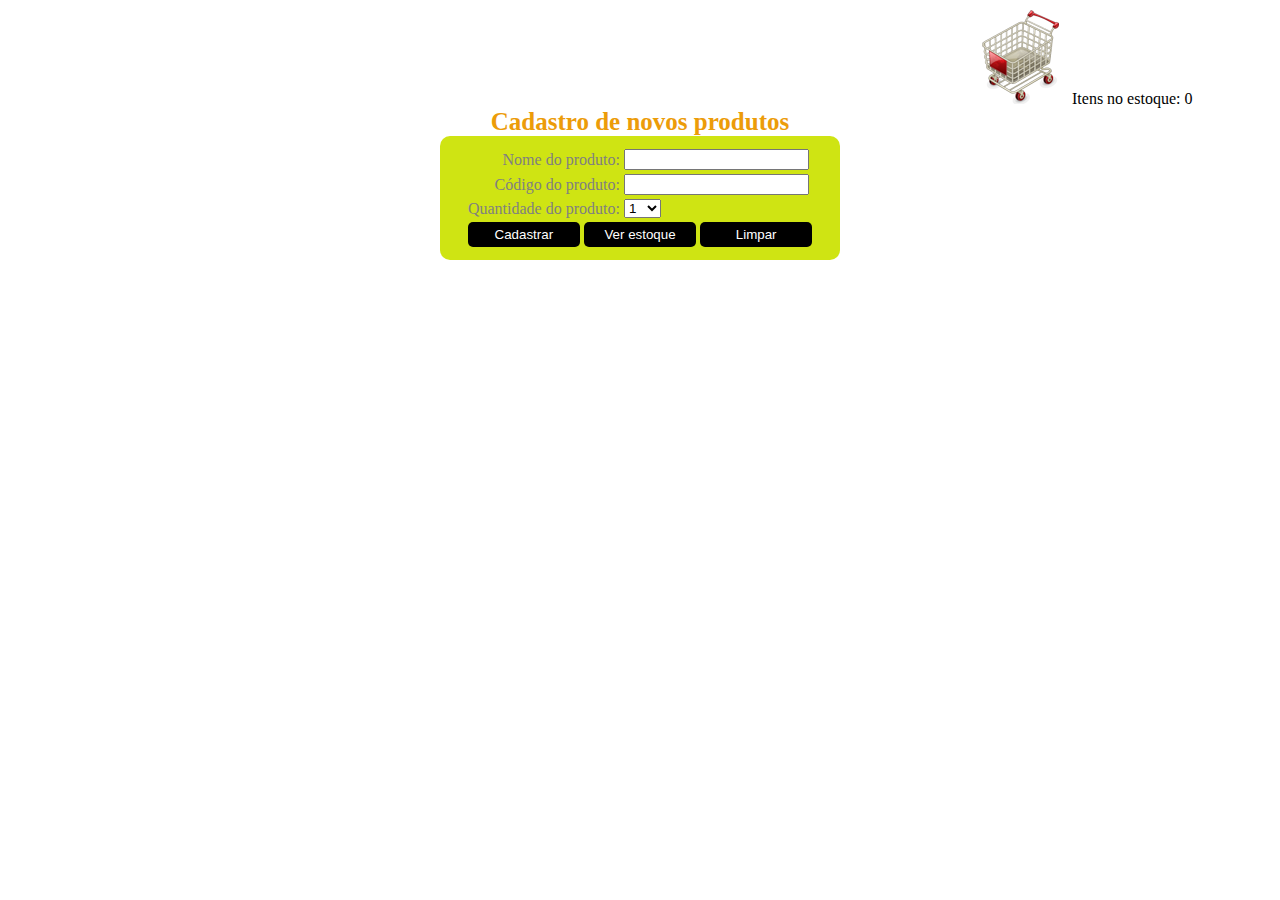
<file: index.html>
<!DOCTYPE html>
<html>
  <head>
    <title>Estoque - Cadastro de novos produtos</title>
    <meta http-equiv="Content-Type" content="text/html; charset=UTF-8" />
    <link rel="stylesheet" href="css/estilos.css" />
    <script src="js/funcoes.js"></script>
  </head>

  <body onload="carregarTotalEstoque('totalEstoque')">
    <!--Carrinho de compras-->
    <div class="carrinho">
      <img src="img/carrinhoCompras.png" />
      <p>Itens no estoque: <span id="totalEstoque">0</span></p>
    </div>

    <!--Formulário: Nome, código e quantidade de produtos-->
    <form>
      <table>
        <caption>
          Cadastro de novos produtos
        </caption>
        <!--Nome do produto-->
        <tr>
          <td class="alinharRotulos">Nome do produto:</td>
          <td><input id="txtNomeProduto" type="text" /></td>
        </tr>
        <!--Código do produto-->
        <tr>
          <td class="alinharRotulos">Código do produto:</td>
          <td><input id="txtCodProduto" type="text" /></td>
        </tr>
        <!--Quantidade do produto-->
        <tr>
          <td class="alinharRotulos">Quantidade do produto:</td>
          <td>
            <select id="qtidadeProduto">
              <option value="1">1</option>
              <option value="2">2</option>
              <option value="3">3</option>
              <option value="4">4</option>
              <option value="5">5</option>
              <option value="6">6</option>
              <option value="7">7</option>
              <option value="8">8</option>
              <option value="9">9</option>
              <option value="10">10</option>
            </select>
          </td>
        </tr>
        <!--Botoes-->
        <tr>
          <td colspan="2" align="center">
            <input
              type="button"
              value="Cadastrar"
              class="alinhaBtns"
              onclick="validarProduto('txtNomeProduto','txtCodProduto','qtidadeProduto')"
            />
            <input
              type="button"
              value="Ver estoque"
              class="alinhaBtns"
              onclick="window.open('verEstoque.html','_self')"
            />
            <input type="reset" value="Limpar" class="alinhaBtns" />
          </td>
        </tr>
      </table>
    </form>
  </body>
</html>
</file>
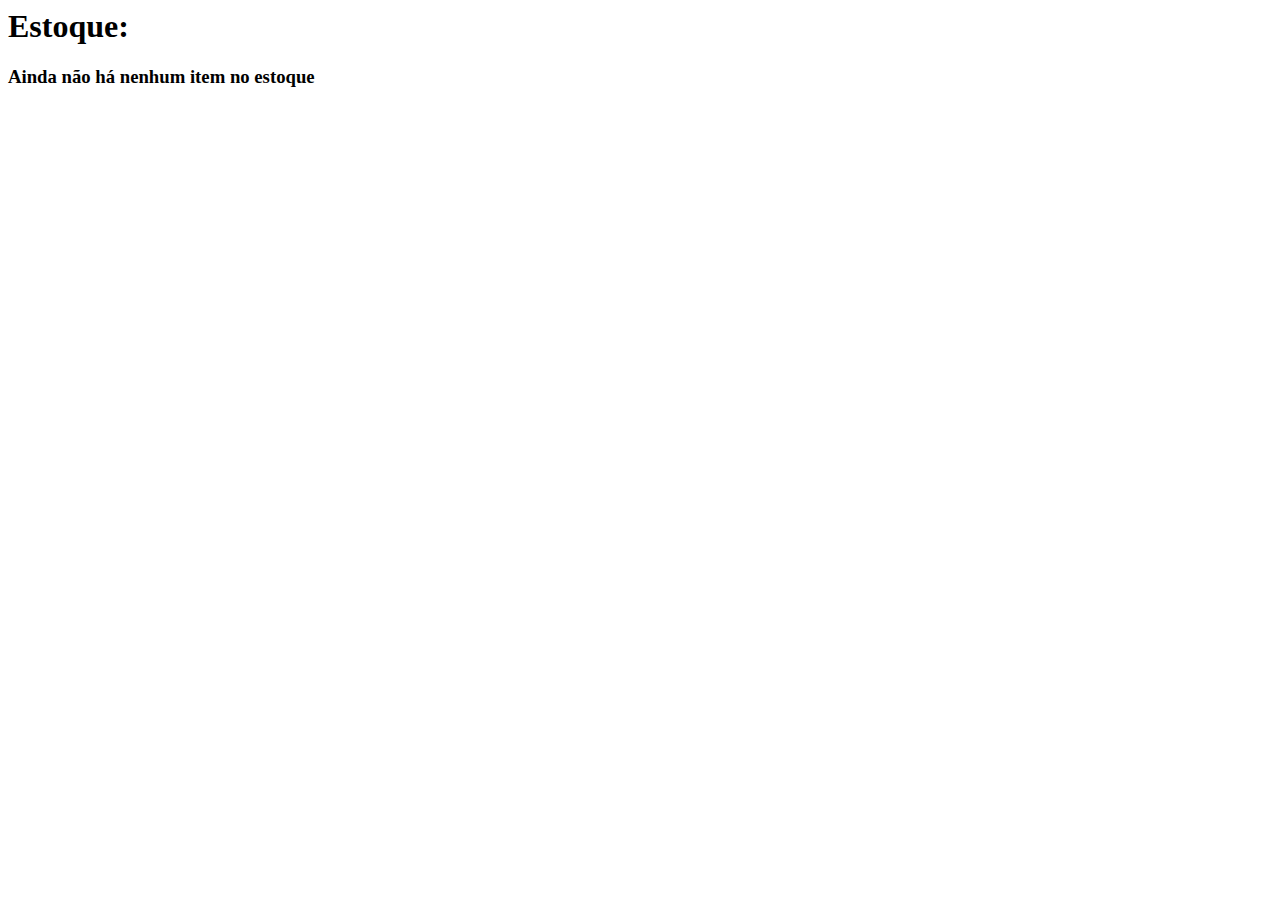
<file: verEstoque.html>
<!DOCTYPE html>
<html lang="en">
  <head>
    <meta charset="UTF-8" />
    <meta name="viewport" content="width=device-width, initial-scale=1.0" />
    <meta http-equiv="X-UA-Compatible" content="ie=edge" />
    <title>Document</title>
    <script src="js/funcoes.js"></script>
  </head>
  <body onload="listarEstoque()"></body>
</html>
</file>
<file: css/estilos.css>
.alinharRotulos {
    text-align: right;
}
.alinhaBtns {
    width:30%;
    background-color: black;
    color:white;
    border:0px;
    padding:5px;
    border-radius: 5px;
    cursor: pointer;
}
.carrinho {
    width:300px; 
    float:right;
}
.carrinho p {
    display: inline;
}
table {
    clear:both; 
    background-color: rgb(207, 228, 19);
    border-radius: 10px; 
    color:gray;
    padding:10px;
    width:400px;
    margin:auto;
}
caption {
    color:rgb(236, 156, 9); 
    font-weight: bold; 
    font-size: 25px;
}
</file>
